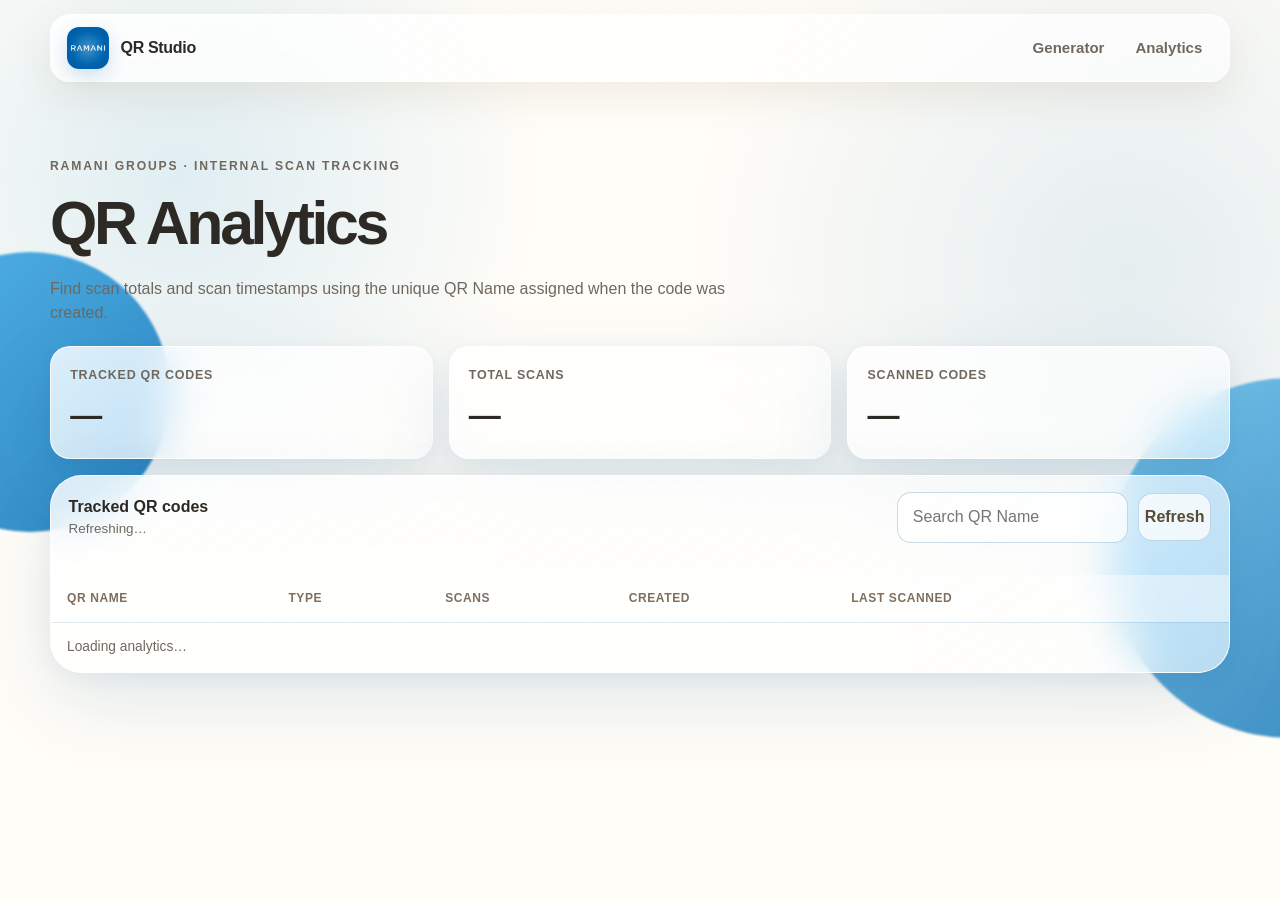
<file: analytics.html>
<!doctype html>
<html lang="en">
<head>
  <meta charset="utf-8">
  <meta name="viewport" content="width=device-width,initial-scale=1">
  <meta name="robots" content="noindex,nofollow">
  <meta name="theme-color" content="#0871b9">
  <title>QR Analytics · Ramani QR Studio</title>
  <link rel="icon" href="assets/images/ramani-favicon.png" type="image/png">
  <link rel="stylesheet" href="css/style.css">
</head>
<body>
  <div class="ambient ambient-one" aria-hidden="true"></div>
  <div class="ambient ambient-two" aria-hidden="true"></div>
  <header class="site-header">
    <div class="container header-inner glass-panel compact-panel">
      <a class="brand" href="index.html" aria-label="Ramani QR Studio home"><img class="brand-logo" src="assets/images/ramani-logo.png" alt="Ramani"><span>QR Studio</span></a>
      <nav class="primary-nav analytics-nav" aria-label="Primary navigation"><a href="index.html#generator">Generator</a><a href="analytics.html" aria-current="page">Analytics</a></nav>
    </div>
  </header>

  <main class="container analytics-main">
    <section class="analytics-hero">
      <p class="kicker">RAMANI GROUPS · INTERNAL SCAN TRACKING</p>
      <h1>QR Analytics</h1>
      <p>Find scan totals and scan timestamps using the unique QR Name assigned when the code was created.</p>
    </section>
    <div id="configCallout" class="config-callout" hidden></div>
    <section class="stats-grid" aria-label="Analytics summary">
      <div class="glass-panel stat-card"><span>Tracked QR codes</span><strong id="totalCodes">—</strong></div>
      <div class="glass-panel stat-card"><span>Total scans</span><strong id="totalScans">—</strong></div>
      <div class="glass-panel stat-card"><span>Scanned codes</span><strong id="scannedCodes">—</strong></div>
    </section>

    <section class="glass-panel analytics-table-card">
      <div class="analytics-toolbar">
        <div><strong>Tracked QR codes</strong><div id="analyticsStatus" class="analytics-status" role="status" aria-live="polite">Loading…</div></div>
        <div class="analytics-actions"><input id="qrSearch" type="search" placeholder="Search QR Name"><button id="refreshAnalytics" class="secondary-button" type="button">Refresh</button></div>
      </div>
      <div class="table-scroll"><table class="analytics-table"><thead><tr><th>QR Name</th><th>Type</th><th>Scans</th><th>Created</th><th>Last scanned</th><th></th></tr></thead><tbody id="analyticsRows"><tr><td colspan="6" class="empty-state">Loading analytics…</td></tr></tbody></table></div>
    </section>

    <section id="detailCard" class="glass-panel detail-card" hidden>
      <div class="detail-heading"><div><p class="kicker">SCAN DETAILS</p><h2 id="detailName">QR Name</h2><p id="detailMeta"></p></div><button id="closeDetail" class="secondary-button" type="button">Close</button></div>
      <div id="detailScans" class="scan-list"></div>
    </section>
  </main>
  <script src="js/config.js"></script>
  <script src="js/analytics.js"></script>
</body>
</html>
</file>
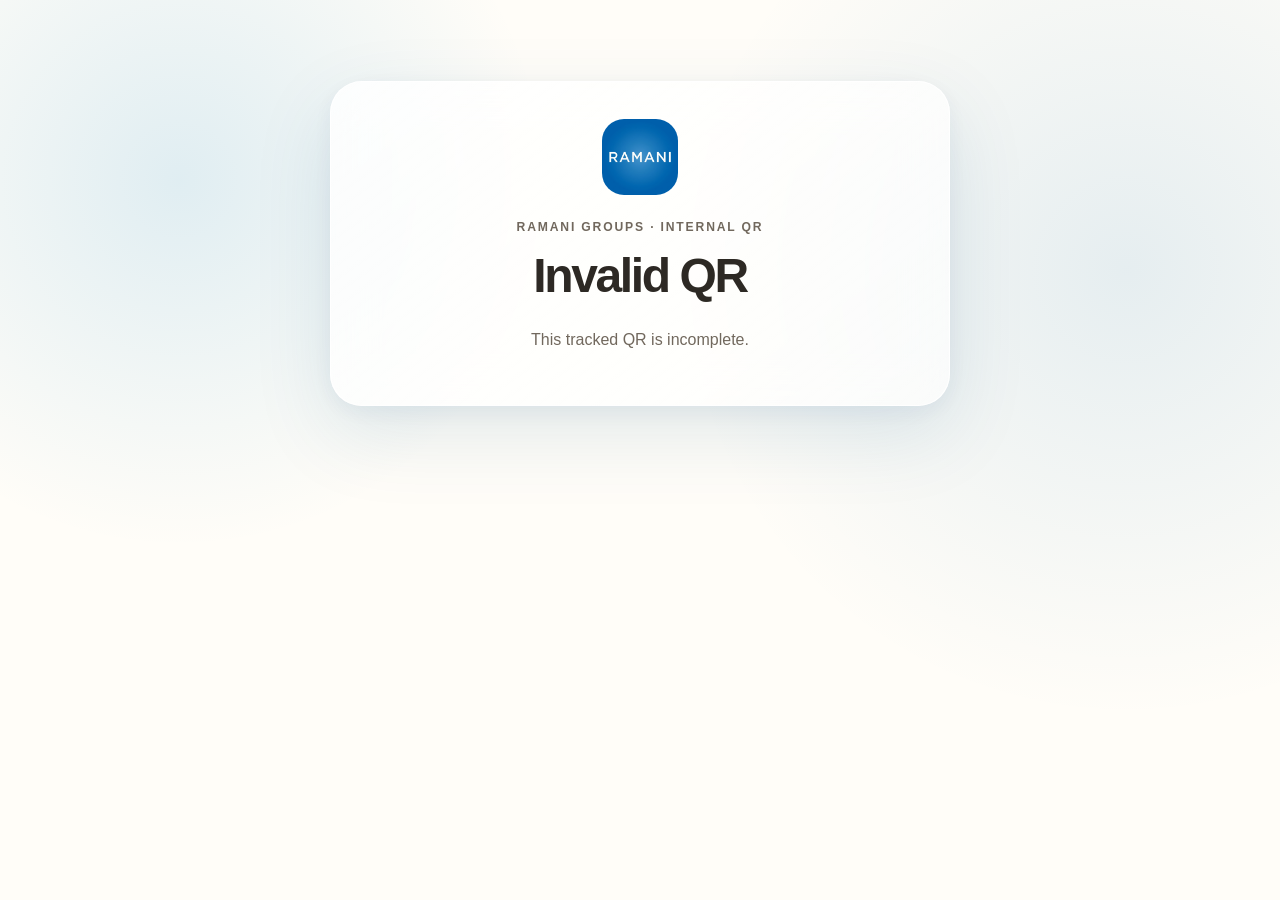
<file: go.html>
<!doctype html>
<html lang="en">
<head>
  <meta charset="utf-8">
  <meta name="viewport" content="width=device-width,initial-scale=1">
  <meta name="robots" content="noindex,nofollow">
  <meta name="theme-color" content="#0871b9">
  <title>Opening QR · Ramani QR Studio</title>
  <link rel="icon" href="assets/images/ramani-favicon.png" type="image/png">
  <link rel="stylesheet" href="css/style.css">
</head>
<body>
  <main class="container action-main">
    <section class="glass-panel action-card">
      <img class="action-logo" src="assets/images/ramani-logo.png" alt="Ramani">
      <p class="kicker">RAMANI GROUPS · INTERNAL QR</p>
      <h1 id="actionTitle">Opening QR…</h1>
      <p id="status">Recording this scan.</p>
      <div id="actionContent"></div>
    </section>
  </main>
  <script src="js/config.js"></script>
  <script>
  (() => {
    'use strict';
    const cfg=window.RAMANI_QR_CONFIG||{};
    const params=new URLSearchParams(location.search);
    const name=params.get('n')||'', type=params.get('t')||'', token=params.get('k')||'', encoded=params.get('d')||'', tracked=params.get('tracked');
    const status=document.getElementById('status'), title=document.getElementById('actionTitle'), content=document.getElementById('actionContent');

    function decodeBase64Url(value){
      try { const base=value.replace(/-/g,'+').replace(/_/g,'/'); const pad='='.repeat((4-base.length%4)%4); const bin=atob(base+pad); const bytes=Uint8Array.from(bin,c=>c.charCodeAt(0)); return new TextDecoder().decode(bytes); }
      catch(_){ return ''; }
    }
    function escapeHtml(v){return String(v).replace(/[&<>"']/g,c=>({'&':'&amp;','<':'&lt;','>':'&gt;','"':'&quot;',"'":'&#39;'}[c]));}
    function parseWifi(value){
      const out={}; const body=value.replace(/^WIFI:/,'').replace(/;;$/,''); let current='', parts=[], esc=false;
      for(const ch of body){ if(esc){current+=ch;esc=false;} else if(ch==='\\'){esc=true;} else if(ch===';'){parts.push(current);current='';} else current+=ch; }
      if(current)parts.push(current); parts.forEach(part=>{const i=part.indexOf(':');if(i>0)out[part.slice(0,i)]=part.slice(i+1);}); return out;
    }
    function perform(payload){
      if(type==='url'){ title.textContent='Opening website…'; location.replace(payload); return; }
      if(type==='email'){ title.textContent='Opening email…'; location.href=payload; content.innerHTML='<p class="action-fallback">If your mail app does not open, use the email action from your browser.</p>'; return; }
      if(type==='phone'){ title.textContent='Opening phone…'; location.href=payload; content.innerHTML='<p class="action-fallback">If the dialer does not open, tap the button below.</p><a class="primary-button action-button" href="'+escapeHtml(payload)+'">Open dialer</a>'; return; }
      if(type==='sms'){ title.textContent='Opening message…'; location.href=payload; content.innerHTML='<p class="action-fallback">If Messages does not open, tap below.</p><a class="primary-button action-button" href="'+escapeHtml(payload)+'">Open Messages</a>'; return; }
      if(type==='text'){ title.textContent=name; status.textContent=tracked==='1'?'Scan recorded. Tracked text QR':'Tracked text QR'; content.innerHTML='<div class="payload-display"><pre>'+escapeHtml(payload)+'</pre><button id="copyPayload" class="secondary-button action-button" type="button">Copy text</button></div>'; document.getElementById('copyPayload').onclick=()=>navigator.clipboard?.writeText(payload); return; }
      if(type==='wifi'){
        title.textContent='Wi-Fi details'; status.textContent=(tracked==='1'?'Scan recorded. ':'')+'Tracked Wi-Fi QR codes show connection details because browsers cannot automatically join Wi-Fi after a tracked web redirect.';
        const w=parseWifi(payload), security=w.T==='nopass'?'None':(w.T||'—');
        content.innerHTML='<div class="wifi-details"><div><span>Network</span><strong>'+escapeHtml(w.S||'—')+'</strong></div><div><span>Password</span><strong>'+escapeHtml(w.P||'(none)')+'</strong></div><div><span>Security</span><strong>'+escapeHtml(security)+'</strong></div><button id="copyWifi" class="primary-button action-button" type="button">Copy password</button></div>';
        document.getElementById('copyWifi').onclick=()=>navigator.clipboard?.writeText(w.P||''); return;
      }
      title.textContent='Invalid QR'; status.textContent='This QR type is not supported.';
    }

    const payload=decodeBase64Url(encoded);
    if(!name||!type||!token||!payload){title.textContent='Invalid QR';status.textContent='This tracked QR is incomplete.';return;}
    if(tracked==='1') status.textContent='Scan recorded for '+name+'.';
    else status.textContent='Opening '+name+'. Tracking could not be verified.';
    perform(payload);
  })();
  </script>
</body>
</html>
</file>
<file: css/style.css>
:root {
  --background: #fffdf8;
  --surface: rgba(255, 255, 255, 0.76);
  --surface-strong: rgba(255, 255, 255, 0.92);
  --surface-secondary: rgba(255, 249, 234, 0.78);
  --text-primary: #2d2924;
  --text-secondary: #71685d;
  --accent: #ffad16;
  --accent-strong: #f08a00;
  --accent-soft: #fff0bf;
  --accent-pale: #fff8e8;
  --border: rgba(123, 96, 47, 0.13);
  --border-strong: rgba(123, 96, 47, 0.21);
  --success: #527547;
  --danger: #b34c3e;
  --radius-sm: 14px;
  --radius: 22px;
  --radius-lg: 32px;
  --shadow: 0 28px 80px rgba(109, 79, 20, 0.14), 0 6px 24px rgba(109, 79, 20, 0.07);
  --shadow-soft: 0 14px 35px rgba(119, 88, 27, 0.09);
  --spacing-1: 0.5rem;
  --spacing-2: 0.75rem;
  --spacing-3: 1rem;
  --spacing-4: 1.5rem;
  --spacing-5: 2rem;
  --spacing-6: 3rem;
  --container: 1180px;
  --font: Inter, ui-sans-serif, -apple-system, BlinkMacSystemFont, "Segoe UI", sans-serif;
}

* { box-sizing: border-box; }
html { scroll-behavior: smooth; }
body {
  margin: 0;
  color: var(--text-primary);
  background:
    radial-gradient(circle at 14% 20%, rgba(255, 195, 41, 0.14), transparent 23rem),
    radial-gradient(circle at 88% 30%, rgba(255, 142, 0, 0.09), transparent 28rem),
    var(--background);
  font-family: var(--font);
  line-height: 1.5;
  min-height: 100vh;
  overflow-x: hidden;
}

button, input, textarea, select { font: inherit; }
button { color: inherit; }
a { color: inherit; text-decoration: none; }
svg { display: block; }

.skip-link {
  position: fixed;
  left: 1rem;
  top: -5rem;
  z-index: 100;
  padding: .75rem 1rem;
  background: #111;
  color: #fff;
  border-radius: 10px;
}
.skip-link:focus { top: 1rem; }

.container {
  width: min(calc(100% - 2rem), var(--container));
  margin-inline: auto;
  position: relative;
  z-index: 2;
}

.ambient {
  position: fixed;
  z-index: 0;
  border-radius: 999px;
  filter: blur(1px);
  pointer-events: none;
  opacity: .85;
}
.ambient-one { width: 280px; height: 280px; left: -110px; top: 28%; background: linear-gradient(135deg,#ffd638,#ff9b0b); }
.ambient-two { width: 360px; height: 360px; right: -190px; top: 42%; background: linear-gradient(135deg,#ffc51b,#ff9012); }
.ambient-three { width: 90px; height: 90px; right: 9%; top: 13%; background: linear-gradient(135deg,#ffb51b,#ff8d10); box-shadow: -50px 65px 0 -28px #ffad16, 42px 46px 0 -34px #f69711; }

.glass-panel {
  background: linear-gradient(145deg, rgba(255,255,255,.83), rgba(255,255,255,.62));
  border: 1px solid rgba(255,255,255,.92);
  box-shadow: var(--shadow);
  backdrop-filter: blur(22px) saturate(125%);
  -webkit-backdrop-filter: blur(22px) saturate(125%);
}

.site-header { position: sticky; top: 0; z-index: 30; padding: 14px 0 0; }
.header-inner {
  min-height: 64px;
  display: flex;
  align-items: center;
  justify-content: space-between;
  border-radius: 20px;
  padding: .7rem .85rem .7rem 1rem;
  box-shadow: 0 14px 40px rgba(117, 89, 30, .10);
}
.brand { display: inline-flex; align-items: center; gap: .72rem; font-weight: 780; letter-spacing: -.02em; }
.brand-mark {
  display: grid;
  place-items: center;
  width: 38px;
  height: 38px;
  border-radius: 12px;
  background: linear-gradient(145deg, #ffc933, #ff9d0c);
  box-shadow: 0 8px 18px rgba(255, 159, 14, .25);
}
.brand-mark svg { width: 23px; height: 23px; fill: #fff; }
.primary-nav { display: flex; align-items: center; gap: .3rem; }
.primary-nav a { padding: .65rem .82rem; border-radius: 12px; color: var(--text-secondary); font-size: .94rem; font-weight: 650; }
.primary-nav a:hover, .primary-nav a:focus-visible { background: rgba(255, 181, 27, .11); color: var(--text-primary); }
.icon-link svg { width: 20px; height: 20px; }
.mobile-menu-button { display: none; }

.hero { padding: clamp(4rem, 8vw, 7.5rem) 0 2.8rem; }
.hero-copy { max-width: 760px; margin-inline: auto; text-align: center; }
.eyebrow, .kicker { font-size: .76rem; font-weight: 800; letter-spacing: .15em; text-transform: uppercase; color: #8a734a; }
.eyebrow { display: inline-flex; align-items: center; gap: .55rem; padding: .48rem .75rem; background: rgba(255,255,255,.56); border: 1px solid rgba(255,255,255,.9); border-radius: 999px; box-shadow: var(--shadow-soft); }
.eyebrow-dot { width: 8px; height: 8px; border-radius: 50%; background: var(--accent); box-shadow: 0 0 0 5px rgba(255, 173, 22, .12); }
.hero h1 { margin: 1rem 0 .9rem; font-size: clamp(2.45rem, 6.4vw, 5.2rem); line-height: .98; letter-spacing: -.065em; font-weight: 760; }
.hero h1 span { color: var(--accent-strong); }
.hero p { max-width: 650px; margin: 0 auto; color: var(--text-secondary); font-size: clamp(1rem, 2vw, 1.17rem); }

.generator-section { scroll-margin-top: 95px; }
.generator-shell { border-radius: var(--radius-lg); overflow: hidden; }
.generator-main { display: grid; grid-template-columns: minmax(0, 1.17fr) minmax(380px, .83fr); }
.config-column, .preview-column { padding: clamp(1.45rem, 3vw, 2.35rem); }
.preview-column { background: linear-gradient(180deg, rgba(255,247,222,.58), rgba(255,255,255,.42)); border-left: 1px solid var(--border); }
.section-heading, .preview-heading, .customize-header, .range-label-row { display: flex; align-items: center; justify-content: space-between; gap: 1rem; }
.section-heading h2, .preview-heading h2, .about-card h2 { margin: .14rem 0 0; font-size: clamp(1.4rem, 2.8vw, 2rem); letter-spacing: -.045em; }
.kicker { margin: 0; color: #aa7b2e; }
.text-button { display: inline-flex; align-items: center; gap: .4rem; border: 0; background: transparent; padding: .55rem .6rem; border-radius: 10px; color: var(--text-secondary); cursor: pointer; font-weight: 650; }
.text-button svg { width: 18px; height: 18px; fill: none; stroke: currentColor; stroke-width: 1.8; stroke-linecap: round; stroke-linejoin: round; }
.text-button:hover { background: rgba(255,173,22,.1); color: var(--text-primary); }

.tab-strip { margin-top: 1.4rem; padding: 5px; display: grid; grid-template-columns: repeat(6, 1fr); gap: 4px; background: rgba(241, 232, 212, .62); border: 1px solid rgba(129,103,57,.09); border-radius: 15px; }
.tab-button { border: 0; border-radius: 11px; background: transparent; padding: .68rem .45rem; cursor: pointer; font-size: .88rem; font-weight: 720; color: var(--text-secondary); transition: .18s ease; }
.tab-button.active { background: rgba(255,255,255,.9); color: var(--text-primary); box-shadow: 0 5px 16px rgba(104,80,35,.10); }
.tab-button:focus-visible { outline: 3px solid rgba(255, 173, 22, .3); outline-offset: 2px; }

.form-stack { margin-top: 1.35rem; }
.type-panel { display: grid; gap: .72rem; }
.field-label { display: block; font-size: .8rem; font-weight: 780; color: #5f564c; letter-spacing: .01em; }
input:not([type="checkbox"]):not([type="color"]):not([type="range"]), textarea, select {
  width: 100%;
  min-height: 48px;
  border: 1px solid var(--border-strong);
  border-radius: var(--radius-sm);
  background: rgba(255,255,255,.72);
  color: var(--text-primary);
  padding: .78rem .9rem;
  outline: none;
  box-shadow: inset 0 1px 0 rgba(255,255,255,.75);
  transition: border-color .18s, box-shadow .18s, background .18s;
}
textarea { resize: vertical; min-height: 100px; }
input:focus, textarea:focus, select:focus { border-color: rgba(240,138,0,.55); box-shadow: 0 0 0 4px rgba(255,173,22,.12); background: rgba(255,255,255,.95); }
.field-wrap { position: relative; }
.field-wrap .field-icon { position: absolute; top: 50%; left: .9rem; translate: 0 -50%; color: #9b8761; pointer-events: none; }
.field-wrap input { padding-left: 2.3rem !important; }
.field-hint { margin: -.2rem 0 0; color: #8b8177; font-size: .78rem; }
.two-up { display: grid; grid-template-columns: 1fr auto; gap: 1rem; align-items: end; }
.check-row { min-height: 48px; display: flex; align-items: center; gap: .6rem; padding: 0 .2rem; font-size: .88rem; font-weight: 650; color: var(--text-secondary); cursor: pointer; white-space: nowrap; }
.check-row input { position: absolute; opacity: 0; }
.fake-check { width: 20px; height: 20px; border: 1px solid var(--border-strong); border-radius: 6px; background: rgba(255,255,255,.8); display: grid; place-items: center; }
.check-row input:checked + .fake-check { background: var(--accent); border-color: var(--accent); box-shadow: inset 0 0 0 4px #fff; }
.check-row input:focus-visible + .fake-check { outline: 3px solid rgba(255,173,22,.24); outline-offset: 2px; }
.validation-message { min-height: 1.35rem; margin-top: .65rem; color: var(--danger); font-size: .84rem; font-weight: 650; }
.divider { height: 1px; background: var(--border); margin: 1.35rem 0; }
.customize-header h3 { margin: .1rem 0 0; font-size: 1.08rem; letter-spacing: -.02em; }
.custom-grid { display: grid; grid-template-columns: 1fr 1fr; gap: .95rem; margin-top: 1rem; }
.custom-grid label { display: grid; gap: .48rem; }
.color-box { min-height: 48px; display: flex; align-items: center; gap: .65rem; border: 1px solid var(--border-strong); border-radius: var(--radius-sm); padding: .46rem .65rem; background: rgba(255,255,255,.72); }
.color-box input[type="color"] { width: 31px; height: 31px; border: 0; padding: 0; background: transparent; border-radius: 9px; overflow: hidden; cursor: pointer; }
.color-box input[type="color"]::-webkit-color-swatch-wrapper { padding: 0; }
.color-box input[type="color"]::-webkit-color-swatch { border: 0; border-radius: 8px; }
.color-box span { font-family: ui-monospace, SFMono-Regular, Menlo, monospace; font-size: .82rem; }
.range-row { margin-top: 1rem; }
.range-label-row output { font-size: .78rem; color: var(--text-secondary); font-weight: 700; }
input[type="range"] { width: 100%; accent-color: var(--accent-strong); }

.status-pill { display: inline-flex; align-items: center; gap: .45rem; padding: .42rem .65rem; border-radius: 999px; background: rgba(89,124,73,.09); color: var(--success); font-size: .76rem; font-weight: 780; }
.status-pill span { width: 7px; height: 7px; border-radius: 50%; background: currentColor; }
.status-pill.invalid { color: var(--danger); background: rgba(179,76,62,.08); }
.qr-stage { margin-top: 1.35rem; }
.qr-canvas-wrap { width: min(100%, 385px); aspect-ratio: 1; margin-inline: auto; display: grid; place-items: center; padding: 1.2rem; border-radius: 26px; background: rgba(255,255,255,.95); border: 1px solid rgba(255,255,255,.95); box-shadow: 0 22px 46px rgba(127,87,12,.12); }
#qrCanvas { width: 100%; height: 100%; display: block; image-rendering: pixelated; }
.scan-note { display: flex; align-items: flex-start; justify-content: center; gap: .48rem; margin: .95rem auto 0; max-width: 390px; color: #8a7e70; font-size: .78rem; text-align: center; }
.scan-icon { color: var(--accent-strong); font-weight: 900; }
.download-actions { display: grid; grid-template-columns: 1.18fr .82fr; gap: .75rem; margin-top: 1.2rem; }
.primary-button, .secondary-button, .utility-button { min-height: 48px; border-radius: 14px; cursor: pointer; font-weight: 760; border: 0; display: inline-flex; align-items: center; justify-content: center; gap: .5rem; transition: transform .16s ease, box-shadow .16s ease, background .16s ease; }
.primary-button { color: #fff; background: linear-gradient(135deg,#ffbb24,#f28b02); box-shadow: 0 12px 24px rgba(240,138,0,.23); }
.secondary-button { color: #5a4b34; background: rgba(255,255,255,.75); border: 1px solid var(--border-strong); }
.primary-button:hover, .secondary-button:hover, .utility-button:hover { transform: translateY(-1px); }
.primary-button svg, .secondary-button svg, .utility-button svg { width: 18px; height: 18px; fill: none; stroke: currentColor; stroke-width: 1.8; stroke-linecap: round; stroke-linejoin: round; }
button:disabled { cursor: not-allowed; opacity: .48; transform: none !important; box-shadow: none !important; }
.utility-actions { display: flex; flex-wrap: wrap; gap: .55rem; margin-top: .7rem; }
.utility-button { min-height: 40px; flex: 1; min-width: 120px; padding: .6rem .7rem; background: rgba(255,255,255,.48); border: 1px solid var(--border); color: var(--text-secondary); font-size: .8rem; }
.privacy-card { display: flex; gap: .78rem; margin-top: 1rem; padding: .95rem; background: rgba(255,245,213,.66); border: 1px solid rgba(234,183,76,.18); border-radius: 16px; }
.privacy-icon { flex: 0 0 auto; width: 34px; height: 34px; border-radius: 11px; display: grid; place-items: center; background: rgba(255,173,22,.14); color: #c97800; }
.privacy-icon svg { width: 20px; height: 20px; fill: none; stroke: currentColor; stroke-width: 1.7; stroke-linecap: round; stroke-linejoin: round; }
.privacy-card strong { font-size: .9rem; }
.privacy-card p { margin: .2rem 0 0; color: #7c6e5b; font-size: .78rem; }

.about-section { padding: 4rem 0 1.5rem; scroll-margin-top: 95px; }
.about-card { border-radius: var(--radius-lg); padding: clamp(1.5rem,4vw,2.7rem); display: grid; grid-template-columns: .8fr 1.2fr; gap: 2rem; align-items: center; }
.about-card p:last-child { margin: 0; color: var(--text-secondary); font-size: 1.03rem; }
.site-footer { display: flex; justify-content: space-between; gap: 1rem; padding: 2.1rem 0 3rem; color: #958879; font-size: .8rem; }
.site-footer p { margin: 0; }
.toast { position: fixed; z-index: 80; left: 50%; bottom: 1.2rem; translate: -50% 25px; opacity: 0; pointer-events: none; background: rgba(43,39,34,.94); color: #fff; padding: .72rem 1rem; border-radius: 12px; box-shadow: 0 14px 30px rgba(0,0,0,.15); font-size: .84rem; font-weight: 650; transition: .22s ease; }
.toast.show { opacity: 1; translate: -50% 0; }

@media (max-width: 940px) {
  .generator-main { grid-template-columns: 1fr; }
  .preview-column { border-left: 0; border-top: 1px solid var(--border); }
  .about-card { grid-template-columns: 1fr; gap: .8rem; }
}

@media (max-width: 680px) {
  .container { width: min(calc(100% - 1rem), var(--container)); }
  .site-header { padding-top: 8px; }
  .header-inner { min-height: 58px; border-radius: 17px; }
  .mobile-menu-button { display: inline-grid; place-items: center; width: 42px; height: 42px; border: 0; background: rgba(255,255,255,.5); border-radius: 12px; cursor: pointer; }
  .mobile-menu-button span { display: block; width: 19px; height: 2px; margin: 2px 0; border-radius: 2px; background: var(--text-primary); }
  .primary-nav { display: none; position: absolute; top: calc(100% + .5rem); right: .5rem; width: 190px; padding: .55rem; flex-direction: column; align-items: stretch; background: rgba(255,255,255,.94); border: 1px solid var(--border); border-radius: 16px; box-shadow: var(--shadow-soft); backdrop-filter: blur(18px); }
  .primary-nav.open { display: flex; }
  .primary-nav a { display: flex; align-items: center; min-height: 42px; }
  .hero { padding: 3.6rem 0 2rem; }
  .hero h1 { font-size: clamp(2.35rem, 13vw, 3.5rem); }
  .generator-shell, .about-card { border-radius: 25px; }
  .config-column, .preview-column { padding: 1.25rem; }
  .tab-strip { grid-template-columns: repeat(3,1fr); }
  .custom-grid { grid-template-columns: 1fr; }
  .two-up { grid-template-columns: 1fr; }
  .check-row { min-height: 38px; }
  .download-actions { grid-template-columns: 1fr; }
  .qr-canvas-wrap { width: min(100%, 340px); }
  .site-footer { flex-direction: column; }
}

@media (max-width: 410px) {
  .section-heading, .preview-heading { align-items: flex-start; }
  .status-pill { margin-top: .2rem; }
  .brand span:last-child { font-size: .95rem; }
}

@media (prefers-reduced-motion: reduce) {
  *, *::before, *::after { scroll-behavior: auto !important; transition-duration: .001ms !important; animation-duration: .001ms !important; animation-iteration-count: 1 !important; }
}

/* Content tabs: only the selected QR input panel is visible. */
.type-panel[hidden] { display: none !important; }
.tracking-toggle { margin-top: .15rem; width: fit-content; }
.tracking-info { min-height: 1.15rem; margin-top: -.25rem; color: #88745a; font-size: .76rem; line-height: 1.45; }

/* Analytics */
.analytics-main { padding: 4.7rem 0 3rem; }
.analytics-hero { margin-bottom: 1.35rem; }
.analytics-hero h1 { margin: .2rem 0 .45rem; font-size: clamp(2.1rem, 6vw, 3.8rem); letter-spacing: -.055em; }
.analytics-hero p { max-width: 720px; margin: 0; color: var(--text-secondary); }
.analytics-toolbar { display: flex; justify-content: space-between; align-items: center; gap: 1rem; padding: 1rem 1.1rem; margin-bottom: 1rem; }
.analytics-status { color: var(--text-secondary); font-size: .84rem; }
.stats-grid { display: grid; grid-template-columns: repeat(3,1fr); gap: 1rem; margin-bottom: 1rem; }
.stat-card { padding: 1.2rem; border-radius: 20px; }
.stat-card span { display:block; color: var(--text-secondary); font-size: .78rem; font-weight: 750; text-transform: uppercase; letter-spacing: .06em; }
.stat-card strong { display:block; margin-top:.35rem; font-size: 2rem; letter-spacing: -.04em; }
.analytics-table-card { overflow: hidden; border-radius: var(--radius-lg); }
.table-scroll { overflow-x:auto; }
.analytics-table { width:100%; border-collapse: collapse; min-width: 760px; }
.analytics-table th, .analytics-table td { padding: .9rem 1rem; border-bottom: 1px solid var(--border); text-align:left; vertical-align:top; }
.analytics-table th { background: rgba(255,255,255,.42); color:#7e6f5e; font-size:.75rem; text-transform:uppercase; letter-spacing:.05em; }
.analytics-table td { font-size:.86rem; }
.analytics-table tr:last-child td { border-bottom:0; }
.analytics-url { max-width: 420px; word-break: break-word; }
.scan-count { display:inline-flex; min-width:42px; justify-content:center; padding:.3rem .55rem; border-radius:999px; background:rgba(255,173,22,.12); color:#a86400; font-weight:800; }
.empty-state { padding: 2.2rem 1rem; text-align:center; color:var(--text-secondary); }
.config-callout { padding: 1rem 1.1rem; margin-bottom: 1rem; border: 1px solid rgba(234,183,76,.25); border-radius:18px; background:rgba(255,245,213,.72); color:#6f604d; font-size:.88rem; }
@media (max-width:680px){ .stats-grid{grid-template-columns:1fr;} .analytics-toolbar{align-items:flex-start; flex-direction:column;} }

/* Ramani Groups brand layer */
:root {
  --accent: #0b7abd;
  --accent-strong: #0567aa;
  --accent-soft: #dff2ff;
  --accent-pale: #f1f9ff;
  --border: rgba(13, 91, 145, .13);
  --border-strong: rgba(13, 91, 145, .22);
  --shadow: 0 28px 80px rgba(7, 83, 135, .12), 0 6px 24px rgba(7, 83, 135, .06);
  --shadow-soft: 0 14px 35px rgba(7, 83, 135, .09);
}
body {
  background:
    radial-gradient(circle at 14% 20%, rgba(15, 133, 201, .13), transparent 23rem),
    radial-gradient(circle at 88% 30%, rgba(6, 103, 170, .10), transparent 28rem),
    var(--background);
}
.ambient-one { background: linear-gradient(135deg,#38a8e5,#0770b7); }
.ambient-two { background: linear-gradient(135deg,#66c1ee,#0969ae); }
.ambient-three { background: linear-gradient(135deg,#2da8ea,#0871b9); box-shadow: -50px 65px 0 -28px #4eb6e9, 42px 46px 0 -34px #0b74b8; }
.primary-button { background: linear-gradient(135deg,#1389ca,#0567aa); box-shadow: 0 12px 24px rgba(5,103,170,.23); }
.kicker { color: #286f9c; }
.eyebrow, .kicker { color: #2d6f99; }
.eyebrow-dot { background: var(--accent); box-shadow: 0 0 0 5px rgba(11,122,189,.12); }
.primary-nav a:hover, .primary-nav a:focus-visible, .text-button:hover { background: rgba(11,122,189,.09); }
.tab-button:focus-visible, .check-row input:focus-visible + .fake-check { outline-color: rgba(11,122,189,.28); }
.check-row input:checked + .fake-check { background: var(--accent); border-color: var(--accent); }
input[type="range"] { accent-color: var(--accent-strong); }
.scan-icon { color: var(--accent-strong); }
.scan-count { background: rgba(11,122,189,.11); color: #075f9d; }
.privacy-card, .config-callout { background: rgba(232,246,255,.72); border-color: rgba(11,122,189,.16); }
.privacy-icon { background: rgba(11,122,189,.12); color: #066aa9; }

.brand-logo { width: 42px; height: 42px; object-fit: cover; border-radius: 12px; box-shadow: 0 7px 18px rgba(5,103,170,.18); }
.qr-name-block { margin-top: 1.25rem; padding: 1rem; border: 1px solid rgba(11,122,189,.16); background: rgba(238,249,255,.68); border-radius: 16px; }
.required-mark { margin-left: .35rem; color: #0b6ea9; font-size: .72rem; font-weight: 760; }
.name-status { min-height: 1.1rem; margin: .45rem 0 0; color: var(--text-secondary); font-size: .78rem; }
.name-status.ok { color: var(--success); font-weight: 700; }
.name-status.bad { color: var(--danger); font-weight: 700; }
.type-chip { display: inline-flex; padding: .28rem .5rem; border-radius: 999px; background: rgba(11,122,189,.09); color: #075f9d; font-size: .74rem; font-weight: 800; text-transform: uppercase; }
.analytics-actions { display: flex; gap: .6rem; align-items: center; }
.analytics-actions input { min-width: 220px; }
.detail-card { margin-top: 1rem; padding: 1.2rem; border-radius: var(--radius-lg); scroll-margin-top: 95px; }
.detail-heading { display: flex; align-items: flex-start; justify-content: space-between; gap: 1rem; }
.detail-heading h2 { margin: .15rem 0 .2rem; font-size: 1.7rem; }
.detail-heading p:last-child { margin: 0; color: var(--text-secondary); }
.scan-list { margin-top: 1rem; border-top: 1px solid var(--border); }
.scan-row { display: flex; justify-content: space-between; gap: 1rem; padding: .82rem .2rem; border-bottom: 1px solid var(--border); }
.scan-row span { color: var(--text-secondary); }
.action-main { padding: 9vh 0 3rem; }
.action-card { max-width: 620px; margin: 0 auto; padding: clamp(1.4rem,4vw,2.3rem); border-radius: var(--radius-lg); text-align: center; }
.action-logo { width: 76px; height: 76px; object-fit: cover; border-radius: 22px; margin: 0 auto 1rem; }
.action-card h1 { margin: .25rem 0 .5rem; font-size: clamp(2rem,7vw,3rem); letter-spacing: -.05em; }
.action-card > p { color: var(--text-secondary); }
.action-button { margin-top: 1rem; padding: .75rem 1rem; text-decoration: none; }
.payload-display { text-align: left; margin-top: 1rem; }
.payload-display pre { white-space: pre-wrap; word-break: break-word; background: rgba(255,255,255,.72); border: 1px solid var(--border); padding: 1rem; border-radius: 14px; }
.wifi-details { display: grid; gap: .7rem; margin-top: 1rem; text-align: left; }
.wifi-details > div { display: grid; gap: .2rem; padding: .8rem 1rem; background: rgba(255,255,255,.72); border: 1px solid var(--border); border-radius: 14px; }
.wifi-details span { color: var(--text-secondary); font-size: .75rem; text-transform: uppercase; letter-spacing: .05em; font-weight: 750; }
.action-fallback { margin-top: 1rem; }
@media (max-width:680px){ .analytics-actions{width:100%;flex-direction:column;align-items:stretch}.analytics-actions input{min-width:0;width:100%}.brand-logo{width:38px;height:38px}.detail-heading{flex-direction:column}.scan-row{flex-direction:column;gap:.15rem} }

/* Tracking save action */
.tracking-save-card { margin-top: 1.2rem; padding: .85rem; border: 1px solid var(--border); border-radius: 16px; background: rgba(255,255,255,.38); }
.tracking-save-button { width: 100%; }
.save-status { margin: .55rem .15rem 0; font-size: .78rem; color: var(--text-secondary); line-height: 1.45; }
</file>
